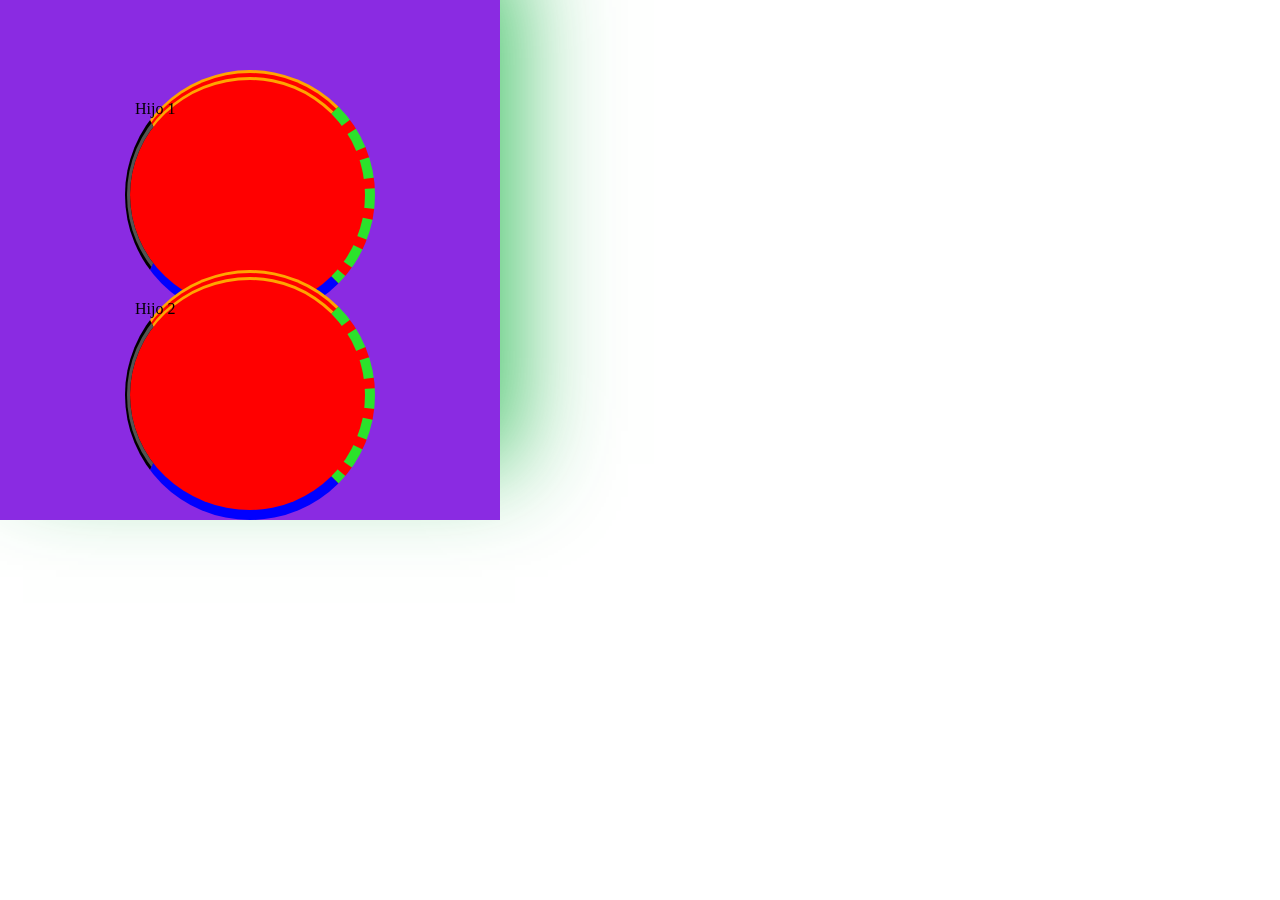
<file: box_model/index.html>
<!DOCTYPE html>
<html lang="en">
<head>
    <meta charset="UTF-8">
    <meta name="viewport" content="width=device-width, initial-scale=1.0">
    <title>Document</title>
    <style>
        * {
            margin: 0;
            padding: 0;
        }

        .padre {
            width: 500px;
            height: auto;
            background-color: blueviolet;
            display: block;
            margin: 0px, auto, 40px, auto;
            padding-top: 5px;
            box-shadow: 19px -52px 93px -4px rgba(22,179,66,0.83);
            padding-top:20px;
            padding-bottom: auto;
        }

        .hijo {
            margin-top: 50px;
            margin-left: auto;
            margin-bottom: 50px;
            margin-right: auto;
            width: 200px;
            height: 200px;
            background-color: red;
            display: block;
            padding: 20px 30px 10px 5px;
            border-top: 10px double orange;
            border-right: 10px dashed rgb(43, 226, 43);
            border-bottom: 10px solid blue;
            border-left: 5px groove black;
            border-radius: 50%;
        }

        .hijo2{
            margin-top: -100px;
        }
    </style>
</head>
<body>
    <div class="padre">
        <div class="hijo">
            Hijo 1
        </div>
        <div class="hijo hijo2">
            Hijo 2
        </div>
    </div>
    
</body>
</html>
</file>
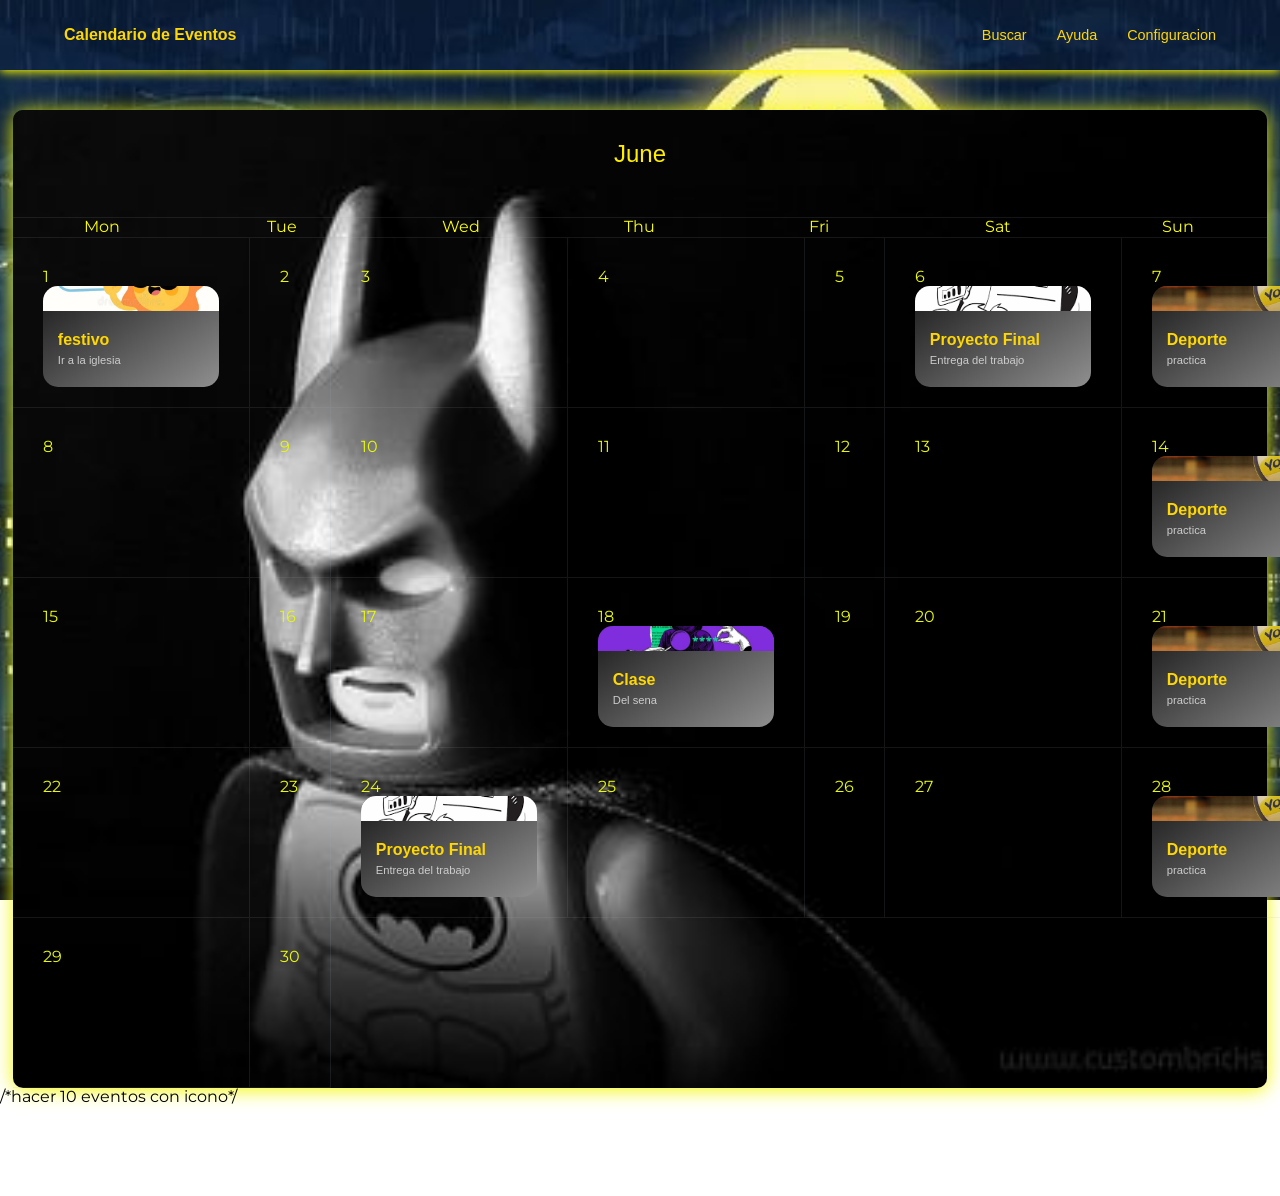
<file: evidecia_calendar_3407186/index.html>
<!DOCTYPE html>
<html lang="en">
<head>
    <meta charset="UTF-8">
    <meta name="viewport" content="width=device-width, initial-scale=1.0">
    <link rel="stylesheet" href="styless.css">
    <link rel="stylesheet" href="normalize.css">
    <title>Calendario</title>
</head>
<body>
    <!-- menu respose flex-->
     <div class="main-header">
        <div class="main-header__container">
            <!--logo-->
            <div class="main-header__logo">
                <p class="color-text">Calendario de Eventos</p>
            </div>
            <button  class="main-header__toggle" id="menu-toggle">
                    <div class="main-header__bar"></div>
                    <div class="main-header__bar"></div>
                    <div class="main-header__bar"></div>
            </button>
            
         <!--menu principal: se muestra en breackpoins < 500px  -->
         <div class="main-nav" id="main-nav">
            <ul class="main-nav__list">
                <li class="main-nav__item"> <a href="#" class="main-nav__link"><p class="color-text">Buscar</p></a></li>
                <li class="main-nav__item"><a href="#" class="main-nav__link"><p class="color-text">Ayuda</p></a></li>
                <li class="main-nav__item"><a href="#" class="main-nav__link"><p class="color-text">Configuracion</p></a></li>
            </ul>
         </div>
        </div>
        <!-- menu hambuerguesa: toggle menu: se muestra en brackpoins <=500px-->
         
     </div>





    <!-- calendar-->
    <div class="container">
        <div class="month">
            <h2 class="month_name">
                June
            </h2>
        </div>

        <div class="days">
            <div class="days__item">Mon</div>
            <div class="days__item">Tue</div>
            <div class="days__item">Wed</div>
            <div class="days__item">Thu</div>
            <div class="days__item">Fri</div>
            <div class="days__item">Sat</div>
            <div class="days__item">Sun</div>
        </div>
        <div>
            <div class="schedule">
                <div class="schedule__day">
                    1

                    <div class="calendar-card">
                        <div class="card-image">
                        <img src="./img/libre.jpg" alt="Evento">
                        </div>
                            <div class="card-content">
                                    <h3 class="event-title">festivo</h3>
                                    <p class="event-short">Ir a la iglesia</p>
                                    <div class="event-detail">
                                    <p>Hora: 7:30am</p>
                                    <p>Descripción: Ir con la familia para adorar al señor Xd</p>
                                    </div>
                            </div>
                    </div>
                </div>
                <div class="schedule__day">2</div>
                <div class="schedule__day">3</div>
                <div class="schedule__day">4</div>
                <div class="schedule__day">5</div>
                <div class="schedule__day">
                    6
                    <div class="calendar-card">
                        <div class="card-image">
                        <img src="./img/proyecto.png" alt="Evento">
                        </div>
                            <div class="card-content">
                                    <h3 class="event-title">Proyecto Final</h3>
                                    <p class="event-short">Entrega del trabajo</p>
                                    <div class="event-detail">
                                    <p>Hora: 10:30 AM</p>
                                    <p>Descripción: Presentación y entrega del proyecto final con revisión de requisitos.</p>
                                    </div>
                            </div>
                        </div>
                </div>
                <div class="schedule__day">
                    7
                    <div class="calendar-card">
                        <div class="card-image">
                        <img src="./img/voleibol.jpg" alt="Evento">
                        </div>
                            <div class="card-content">
                                    <h3 class="event-title">Deporte</h3>
                                    <p class="event-short">practica </p>
                                    <div class="event-detail">
                                    <p>Hora: 8:00am</p>
                                    <p>Descripción: practica Voleibol</p>
                                    </div>
                            </div>
                    </div>
                </div>
                <div class="schedule__day">8</div>
                <div class="schedule__day">9</div>
                <div class="schedule__day">10</div>
                <div class="schedule__day">11</div>
                <div class="schedule__day">12</div>
                <div class="schedule__day">13</div>
                <div class="schedule__day">
                    14
                    <div class="calendar-card">
                        <div class="card-image">
                        <img src="./img/voleibol.jpg" alt="Evento">
                        </div>
                            <div class="card-content">
                                    <h3 class="event-title">Deporte</h3>
                                    <p class="event-short">practica </p>
                                    <div class="event-detail">
                                    <p>Hora: 8:00am</p>
                                    <p>Descripción: practica Voleibol</p>
                                    </div>
                            </div>
                    </div>
                </div>
                <div class="schedule__day">15</div>
                <div class="schedule__day">16</div>
                <div class="schedule__day">17</div>
                <div class="schedule__day">
                    18
                    <div class="calendar-card">
                        <div class="card-image">
                        <img src="./img/programacion.png" alt="Evento">
                        </div>
                            <div class="card-content">
                                    <h3 class="event-title">Clase</h3>
                                    <p class="event-short">Del sena</p>
                                    <div class="event-detail">
                                    <p>Hora: 6:30am</p>
                                    <p>Descripción: clase de conseptos de html</p>
                                    </div>
                            </div>
                    </div>
                </div>
                <div class="schedule__day">19</div>
                <div class="schedule__day">20</div>
                <div class="schedule__day">
                    21
                    <div class="calendar-card">
                        <div class="card-image">
                        <img src="./img/voleibol.jpg" alt="Evento">
                        </div>
                            <div class="card-content">
                                    <h3 class="event-title">Deporte</h3>
                                    <p class="event-short">practica </p>
                                    <div class="event-detail">
                                    <p>Hora: 8:00am</p>
                                    <p>Descripción: practica Voleibol</p>
                                    </div>
                            </div>
                    </div>
                </div>
                <div class="schedule__day">22</div>
                <div class="schedule__day">23</div>
                <div class="schedule__day">
                    24
                    <div class="calendar-card">
                        <div class="card-image">
                        <img src="./img/proyecto.png" alt="Evento">
                        </div>
                            <div class="card-content">
                                    <h3 class="event-title">Proyecto Final</h3>
                                    <p class="event-short">Entrega del trabajo</p>
                                    <div class="event-detail">
                                    <p>Hora: 10:30 AM</p>
                                    <p>Descripción: Presentación y entrega del proyecto final con revisión de requisitos.</p>
                                    </div>
                            </div>
                        </div>
                </div>
                <div class="schedule__day">25</div>
                <div class="schedule__day">26</div>
                <div class="schedule__day">27</div>
                <div class="schedule__day">
                    28
                    <div class="calendar-card">
                        <div class="card-image">
                        <img src="./img/voleibol.jpg" alt="Evento">
                        </div>
                            <div class="card-content">
                                    <h3 class="event-title">Deporte</h3>
                                    <p class="event-short">practica </p>
                                    <div class="event-detail">
                                    <p>Hora: 8:00am</p>
                                    <p>Descripción: practica Voleibol</p>
                                    </div>
                            </div>
                    </div>
                </div>
                <div class="schedule__day">29</div>
                <div class="schedule__day">30</div>
            </div>
        </div>
    </div>


    <!-- script para controlar el link-->
    <script>
        
        const MenuToggle = document.getElementById('menu-toggle')
        const mainNav = document.getElementById('main-nav')

        /*añadir el evento click y su funcion*/
        MenuToggle.addEventListener('click' , ()=>{ 
            mainNav.classList.toggle('main-nav__open')
        })

    </script>

</body>
</html>

/*hacer 10 eventos con icono*/
</file>
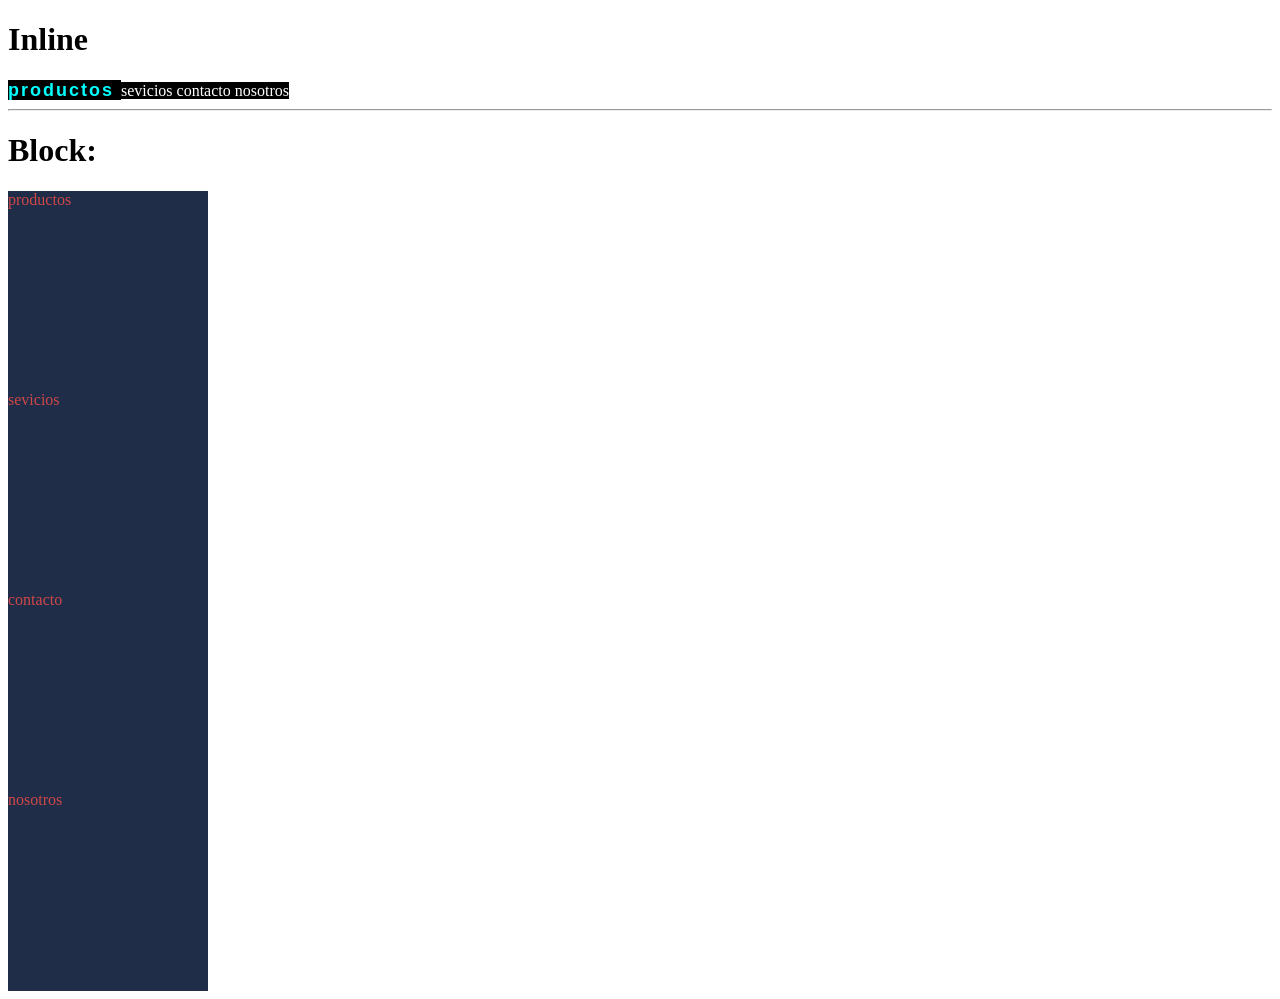
<file: modos_display/index.html>
<!DOCTYPE html>
<html lang="en">
<head>
    <style>
        .elemento{
        display: inline;
         background-color:black;
        color: white;
        width: 200px;
        height: 200px;
        }

        .elemento_block{
            display: block;
            background-color: rgb(31, 45, 73);
            color: rgb(207, 72, 72);
            width: 200px;
            height: 200px;
        }

        .resaltado{
            color: aqua;
            letter-spacing: 2px; 
            font-family: arial;
            font-size: large;
            font-weight: bold;
        }

    </style>
</head>
<body>
    <h1>Inline</h1>

    <div class="elemento resaltado">
        productos
    </div> 
    <div class="elemento">
        sevicios
    </div>
    <div class="elemento">
        contacto
    </div>
        <div class="elemento">
        nosotros
    </div>
    <hr/>
    <h1>Block:</h1>

    <div class="elemento_block">
        productos
    </div> 
    <div class="elemento_block">
        sevicios
    </div>
    <div class="elemento_block">
        contacto
    </div>
    <div class="elemento_block">
        nosotros
    </div>
</body>
</html>
</file>
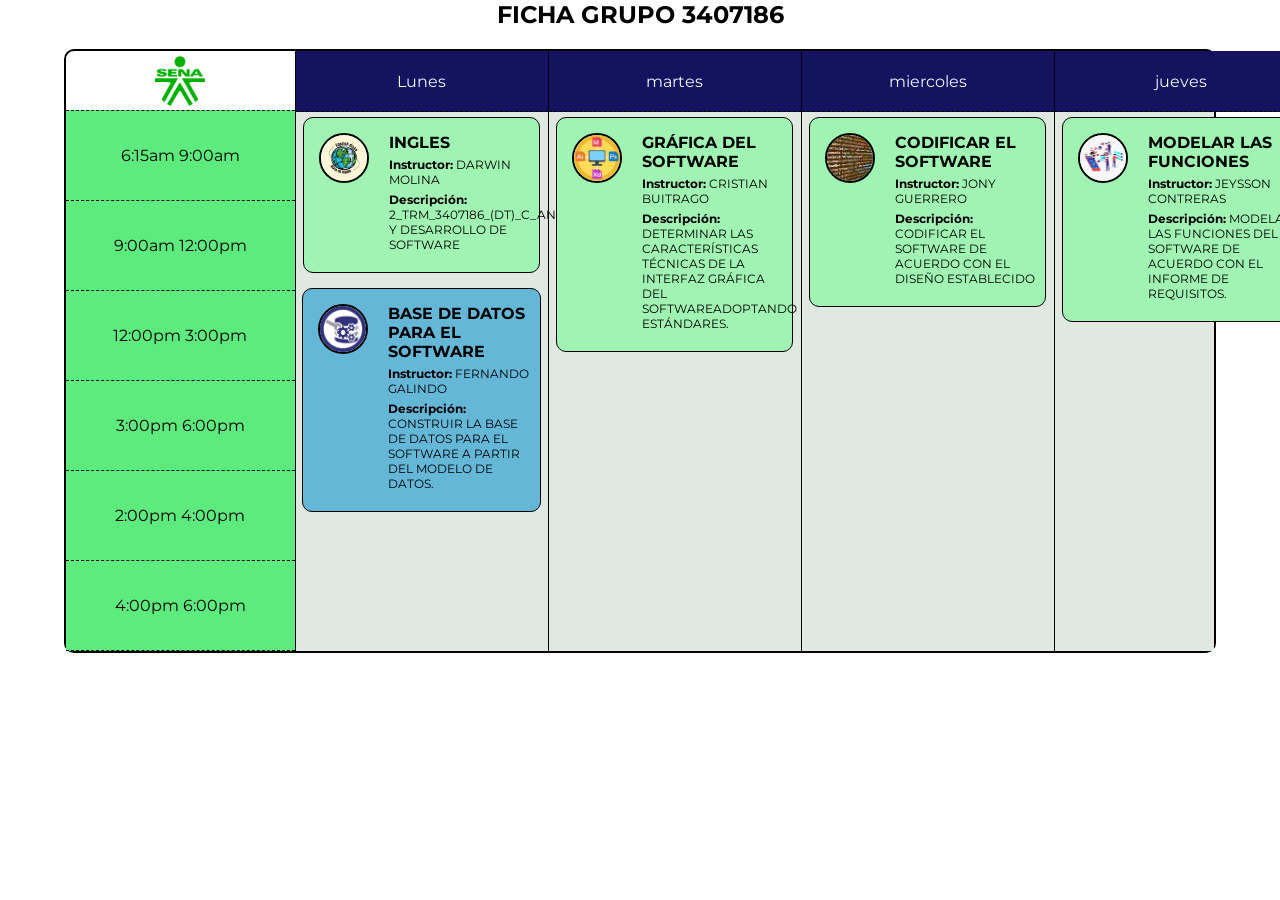
<file: horario.html>
<!DOCTYPE html>
<html lang="en">
<head>
    <meta charset="UTF-8">
    <meta name="viewport" content="width=device-width, initial-scale=1.0">
    <title>Document</title>
    <link rel="stylesheet" href="horario.css">
</head>
<body>
    <h2 class="title">FICHA GRUPO 3407186</h2>
    <div class="container">
        <div class="horas">
            <div class="logo">
                <img src="img/senalogo.png" alt="" height="50px" width="50px" >
            </div>
            <div class="hora">
                6:15am  9:00am
            </div>
            <div class="hora">
                9:00am  12:00pm
            </div>
            <div class="hora">
                12:00pm  3:00pm
            </div>
            <div class="hora">
                3:00pm  6:00pm
            </div>
            <div class="hora">
                2:00pm  4:00pm
            </div>
            <div class="hora">
                4:00pm  6:00pm
            </div>
        </div>
        <div class="dias">

            <div class="dia">
                <div class="encabezado">
                    Lunes
                </div>
                <div>
                    <div class="programacion">
                        <div class="img-container">
                        <img src="img/ingles.png" alt="Imagen curso">
                        </div>
                        <div class="info">
                        <h2>INGLES</h2>
                        <p><strong>Instructor:</strong> DARWIN MOLINA</p>
                        <p><strong>Descripción:</strong> 2_TRM_3407186_(DT)_C_ANALISIS Y DESARROLLO DE SOFTWARE</p>
                        </div>
                    </div>


                    <div class="derechos">
                        <div class="img-container">
                        <img src="img/BD.png" alt="Imagen curso" class="calidadIMG">
                        </div>
                        <div class="info">
                        <h2>BASE DE DATOS PARA EL SOFTWARE</h2>
                        <p><strong>Instructor:</strong> FERNANDO GALINDO</p>
                        <p><strong>Descripción:</strong>  CONSTRUIR LA BASE DE DATOS PARA EL SOFTWARE A PARTIR DEL MODELO DE DATOS.</p>
                        </div>
                    </div>
                </div>
            </div>

            <div class="dia">
                <div class="encabezado">
                    martes
                </div>
                <div class="programacion">
                        <div class="img-container">
                        <img src="img/graficasBD.png" alt="Imagen curso">
                        </div>
                        <div class="info">
                        <h2> GRÁFICA DEL SOFTWARE</h2>
                        <p><strong>Instructor:</strong> CRISTIAN BUITRAGO</p>
                        <p><strong>Descripción:</strong> DETERMINAR LAS CARACTERÍSTICAS TÉCNICAS DE LA INTERFAZ GRÁFICA DEL SOFTWAREADOPTANDO ESTÁNDARES.</p>
                        </div>
                    </div>
                <div>
                    
                </div>
            </div>

            <div class="dia">
                <div class="encabezado">
                    miercoles
                </div>
                <div class="programacion">
                        <div class="img-container">
                        <img src="img/codeSF.jpg" alt="Imagen curso">
                        </div>
                        <div class="info">
                        <h2>CODIFICAR EL SOFTWARE</h2>
                        <p><strong>Instructor:</strong> JONY GUERRERO</p>
                        <p><strong>Descripción:</strong> CODIFICAR EL SOFTWARE DE ACUERDO CON EL DISEÑO ESTABLECIDO</p>
                        </div>
                    </div>
                <div>
                    
                </div>
            </div>

            <div class="dia">
                <div class="encabezado">
                    jueves
                </div>
                <div class="programacion">
                        <div class="img-container">
                        <img src="img/MF.png" alt="Imagen curso">
                        </div>
                        <div class="info">
                        <h2> MODELAR LAS FUNCIONES</h2>
                        <p><strong>Instructor:</strong> JEYSSON CONTRERAS</p>
                        <p><strong>Descripción:</strong> MODELAR LAS FUNCIONES DEL SOFTWARE DE ACUERDO CON EL INFORME DE REQUISITOS.
</p>
                        </div>
                    </div>
                <div>
                    
                </div>
            </div>

            <div class="dia">
                <div class="encabezado">
                    viernes
                </div>

                    <div class="derechosv">
                        <div class="img-container">
                        <img src="img/comu.jpg" alt="Imagen curso">
                        </div>
                        <div class="info">
                        <h2>COMUNICACIÓN</h2>
                        <p><strong>Instructor:</strong> ANDREA LEON</p>
                        <p><strong>Descripción:</strong> COMUNICACION</p>
                        </div>
                    </div>
                <div>
                    
                </div>
            </div>
        </div>
    </div>
</body>
</html>
</file>
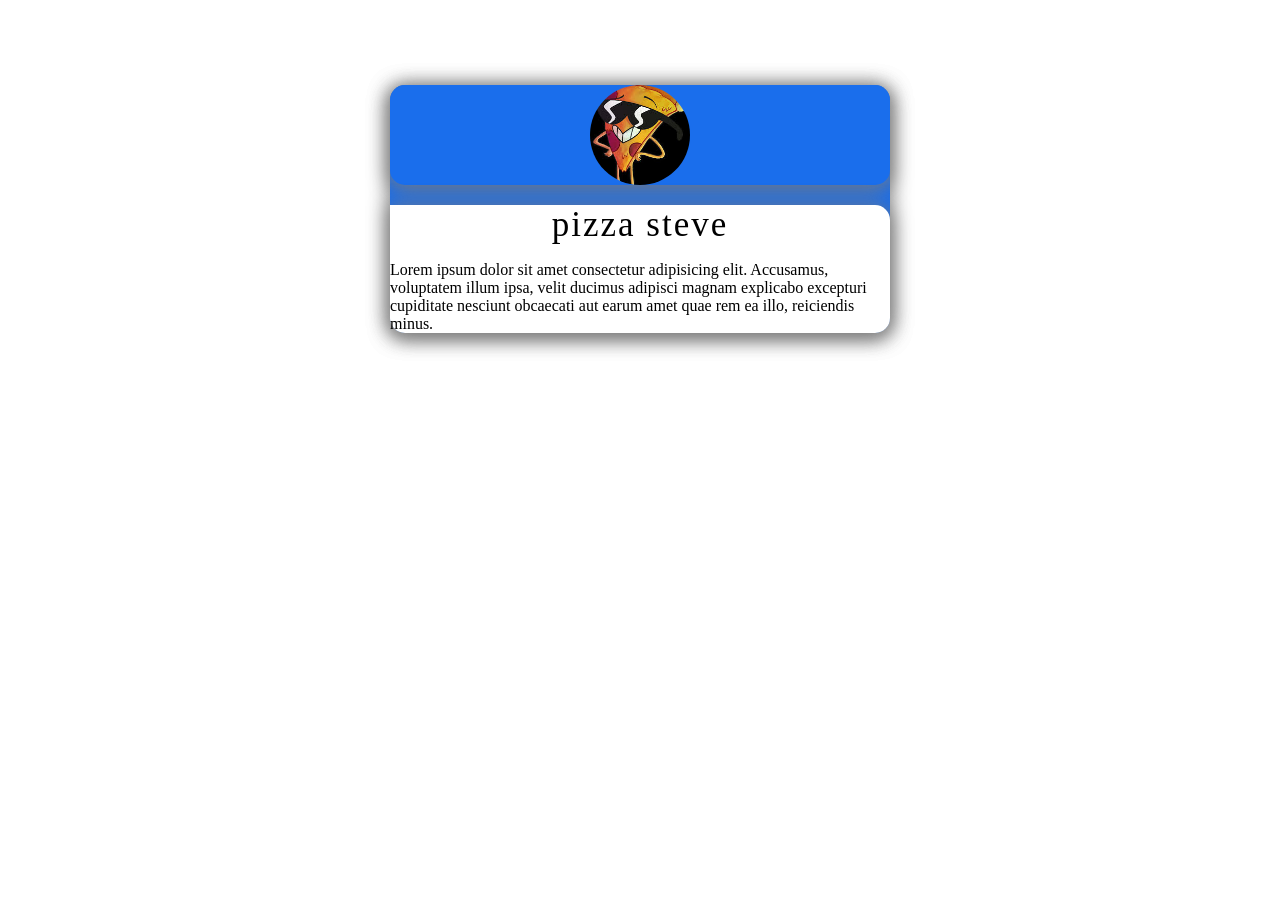
<file: evidancias/evidencia2.html>
<!DOCTYPE html>
<html lang="en">
<head>
    <meta charset="UTF-8">
    <meta name="viewport" content="width=device-width, initial-scale=1.0">
    <title>evidencia2</title>
    <style>
        @font-face {
            font-family: 'Inter';
            src: url('inter/inter/inter.ttf') format('truetype');
            font-weight: 400;
            font-style: normal;
            font-display: swap;
        }
        @font-face {
            font-family: 'Inter';
            src: url('inter/inter/inter.ttf') format('truetype');
            font-weight: 700;
            font-display: swap;
            font-style: bold;
        }

        .card_logo{
            display: block;
            background-color: rgb(26, 110, 236);
            width: 500px;
            height: auto;
            margin: 20px auto;
            border-radius: 15px 15px 15px 15px; 
            box-shadow: 0px 3px 19px 2px rgba(122,122,122,0.9);

        }
        .card_logo_name{
            display: block;
            background-color: white;
            width: 500px;
            height: auto;
            margin: 20px auto;
            border-radius: 0px 15px 15px 15px;
            box-shadow: 0px 3px 19px 2px rgba(122,122,122,0.9);

        }
        .card_logo img{
            display: block;
            width: 100px;
            height: 100px;
            object-fit: cover;
            margin: 0 auto;
            margin-top: 85px;
            border: white  7px;
            border-radius: 50%;
        }

        .card_name{
            display:block;
            text-align: center;
            margin-top: 20px;
            font-size: 35px;
            letter-spacing: 2px;
        }
    </style>
</head>
<body>
    <div class="card_logo">
        <div class="card_logo">
            <img src="pizza.jpeg" alt="" class="card_logo_img" >
        </div>

             <div class="card_logo_name"> 

                <div class="card_name">pizza steve</div>


                <p> Lorem ipsum dolor sit amet consectetur adipisicing elit. Accusamus, voluptatem illum ipsa, velit ducimus adipisci magnam explicabo excepturi cupiditate nesciunt obcaecati aut earum amet quae rem ea illo, reiciendis minus.</p>
            </div>
    </div>
</body>
</html>
</body>
</html>
</file>
<file: evidecia_calendar_3407186/styless.css>
@import url('https://fonts.googleapis.com/css2?family=Montserrat:ital,wght@0,100..900;1,100..900&display=swap');


.main-header{
    background-image: url(./img/Wallpaper\ Pixel\ Art\ -\ Gotham\ Angel.jpg); /* coloca aquí la ruta de tu imagen */
    background-size: cover;       /* la imagen cubre toda la pantalla */
    background-position: center;  /* centrada */
    background-repeat: no-repeat; /* evita repeticiones */
    background-attachment: fixed; /* efecto parallax: la imagen queda fija */
    margin: 0;
}

.color-text{
    color: #ffd700;
    font-family: 'Segoe UI', sans-serif;
}

body{
    font-family: "Montserrat", sans-serif;
    background-image: url(./img/Wallpaper\ Pixel\ Art\ -\ Gotham\ Angel.jpg); /* coloca aquí la ruta de tu imagen */
    background-size: cover;       /* la imagen cubre toda la pantalla */
    background-position: center;  /* centrada */
    background-repeat: no-repeat; /* evita repeticiones */
    background-attachment: fixed; /* efecto parallax: la imagen queda fija */
    margin: 0;
    padding: 90px 0;
    padding: 90px 0;
}

/**ESTILOS DE CALENDARIO*/
.container{
    width: 98%;
    margin:  0 auto;
    background-image: url(./img/LEGO\ Minifigures.jpg);
    background-repeat: no-repeat;
    background-size:cover;
    max-width: 1600px;
    box-shadow: 0 2px 20px rgb(243, 247, 2);
    border-radius: 10px;
}

.month_name{
    text-align: center;
    font-family: 'Segoe UI', sans-serif;
    color: #ffee00;
    font-weight: 400;
    padding: 30px 0;
}

.days{
    display: grid;
    grid-template-columns: repeat(7, 1fr);
    place-items: center;
    height: 70%;
    border-bottom: 1px solid #a6a8b31f;
    border-top: 1px solid #a6a8b31f;
    color: #fbff05;
}

.schedule{
    display: grid;
    grid-template-columns: repeat(7, 1fr);
    grid-auto-rows: 170px; /*alto de cada fila*/
    text-decoration-color: #eeff00;
}

.schedule__day{
    border-bottom: 1px solid #a6a8b31f;
    border-right: 1px solid #a6a8b31f;
    padding: 30px 30px;
    color: #e8f806;
}
/** FIN DE ESTILOS DE CALENDARIO*/

/** ESTILOS DE NAVEGACION GLOBAL*/
.main-header{
    background-color: #FFF;
    box-shadow: 0 2px 10px rgb(255, 251, 0);
    position: fixed;
    top: 0;
    left: 0;
    width: 100%;
    
}

.main-header__container{
    width: 90%;
    max-width: 1200px;
    margin: 0 auto;
    height: 70px;
    display: flex;
    justify-content: space-between;
    align-items: center;
}

.main-header__logo{
    font-weight: 600;
    color: #51565d;
}

.main-nav__list{
    display: flex;
    gap: 30px;
    list-style: none;
    margin: 0;
    padding: 0;
}

.main-nav__link{
    text-decoration: none;
    color: #51565d;
    font-size: 0.9rem;
}

.main-nav__link:hover{
    color: black;
}

.main-header__toggle{
    display: none;
    /*display: flex;*/
    flex-direction: column;
    justify-content: space-between;
    width: 25px;
    height: 18px;
    background: transparent;
    border: none;
    padding: 0;
}

.main-header__bar{
    width: 25px;
    height: 3px;
    background-color: #eeff00;
    border-radius: 2px;
}

/*eventos de dias*/
.calendar-card {
  width: 176px;
  height: auto;
  border-radius: 15px;
  overflow: hidden;
  background: linear-gradient(145deg, #1a1a1a, #8f8f8f);
  color: #fff;
  box-shadow: 5 5px 5px rgb(255, 238, 0);
  transition: all 0.4s ease;
  cursor: pointer;
  font-family: 'Segoe UI', sans-serif;
}

.calendar-card:hover {
  transform: scale(1.05);
  box-shadow: 0 12px 30px rgba(255, 251, 0, 0.6);
}

.card-image img {
  width: 100%;
  height: 25px;
  object-fit: cover;
}

.card-content {
  padding: 15px;
}

.event-title {
  margin: 0;
  font-size: 1rem;
  font-weight: bold;
  color: #ffd700; /* dorado luxury */
}

.event-short {
  margin: 5px 0;
  font-size: 0.7rem;
  color: #ccc;
}

.event-detail {
  max-height: 0;
  overflow: hidden;
  transition: max-height 0.5s ease;
  font-size: 0.7rem;
  color: #eee;
}

.calendar-card:hover .event-detail {
  max-height: 200px; /* se expande al hover */
}

/* media query: adaptacion de un estilo a un breackpoint determinado*/

/* Tablet (pantallas medianas) */
@media screen and (max-width: 1024px) {
.days {
    display: none;
  }

  .schedule {
    grid-template-columns: repeat(4, 1fr);
    grid-auto-rows: 140px;
  }

  .schedule__day {
    padding: 15px 10px;
  }
}

/* Móvil (pantallas pequeñas) */
@media screen and (max-width: 600px) {
    .days {
        display: none;
  }
    .schedule {
    grid-template-columns: repeat(2, 1fr); /* 2 columnas */
    grid-auto-rows: 120px;
  }

  .schedule__day {
    padding: 10px 8px;
    font-size: 0.85rem;
  }
}
</file>
<file: horario.css>
@import url('https://fonts.googleapis.com/css2?family=Montserrat:ital,wght@0,100..900;1,100..900&display=swap');


*{
    margin: 0;
    padding: 0;
    box-sizing: border-box;
}

body{
    font-family: 'Montserrat', sans-serif;
    background-color: rgb(255, 255, 255);
}

.title {
    text-align: center;
    font-weight: bold;
}

.logo{
    text-align: center;
}

.container{
    width: 90%;
    height: 70%;
    border: 2px solid black;
    border-radius: 10px;
    margin: 20px auto;
    display: flex;
    flex-direction: row;
}

.horas{
    border-right: 1px solid black;
    width: 20%;
    height: 600px;
    display: flex;
    flex-direction: column;
    justify-content: flex-end;
}
.hora{
    text-align: center;
    padding-top: 35px;
    padding-bottom: 35px;
    border-bottom: black 1px dashed;
    background-color: rgb(94, 235, 125);
}

.hora:nth-child(1){
    border-top: 1px dashed black;
}

.hora:nth-child(2){
    border-top: 1px dashed black;
}


.dias{
    width: 80%;
    height: 600px;
    display: flex;
    flex-direction: row;
    background-color: rgb(225, 231, 225);
}
.dia{
    border-right: 1px solid black;
    flex-grow: 1;
}
.dia:nth-child(5){
    border-right: none;
}

.encabezado{
    border-bottom: 1px dashed rgb(2, 2, 2);
    text-align: center;
    padding-top: 20.5px;
    padding-bottom: 20.5px;
    background-color: rgb(19, 19, 95);
    color: aliceblue;
}

.programacion{
    position: relative;
    top: 5px;
    background-color: rgb(160, 243, 178);
    border-radius: 10px;
    width: 94%;
    height: auto;
    margin: 0 auto;
    border: 1px solid black;
    display: flex;
    align-items: flex-start;
    padding: 15px;
    gap: 20px;   
}

.img-container img {
    width: 50px;
    height: 50px;
    border-radius: 50%;
    border: 2px solid black;
    object-fit: cover;
    display: flex;
    align-items: flex-start;
    
}

.info h2 {
    margin: 0;
    font-size: 1em;
}

.info p {
    margin: 5px 0;
    width: 150px;
    font-size: 12px;
}



.derechos{
    position: relative;
    top: 20px;
    background-color: rgb(101, 183, 216);
    border-radius: 10px;
    width: 95%;
    height: auto;
    margin: 0 auto;
    border: 1px solid black;
    display: flex;
    align-items: flex-start;
    padding: 15px;
    gap: 20px; 
}


.derechosv{
    position: relative;
    top: 185px;
    background-color: rgb(101, 183, 216);
    border-radius: 10px;
    width: 94%;
    height: 34%;
    margin: 0 auto;
    border: 1px solid black;
    display: flex;
    align-items: flex-start;
    padding: 12px;
    gap: 20px; 
}

.calidadIMG{
    object-fit: cover;
}
</file>
